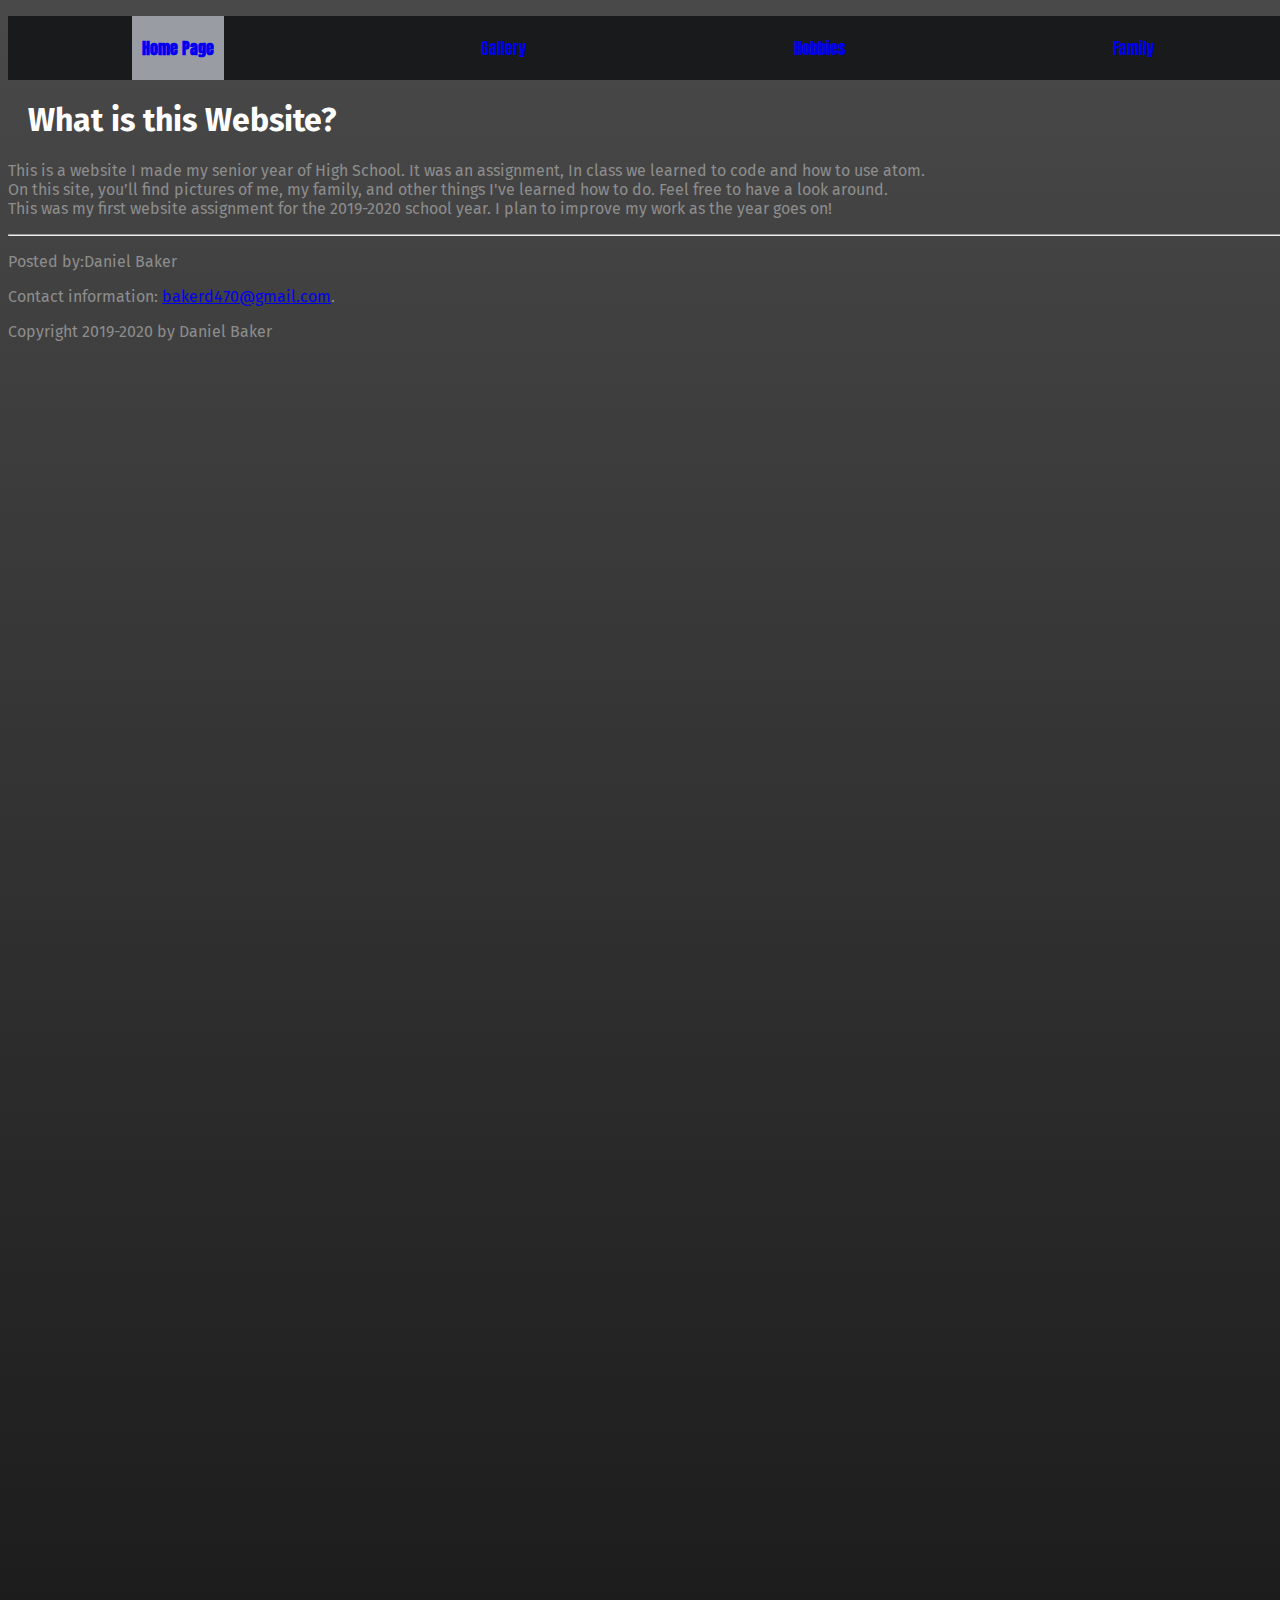
<file: index.html>
<!DOCTYPE html>
<html lang="en" dir="ltr">
  <head>

    <meta charset="utf-8">
    <title>★Daniel's HomePage☆</title>
<meta name="description" content="Daniel's Personal WebPage">
<meta name="keywords" content="personal, web page, website, high school, senior, assignment, family, gallery. hobbies">
<meta name="author" content="Daniel Baker">
<meta name="viewport" content="width=device-width, initial-scale=1.0">
<link rel="shortcut icon" href="ayy.png" />
    <link rel="stylesheet" href="css.css" type="text/css">
  </head>
  <body>
    <header>

      <nav>
        <h2 class="h2a">Navigation</h2>
  <ul class="main-nav">
    <li class="active"><a href="#">Home Page</a></li>
    <li><a href="gallery.html">Gallery</a></li>
    <li><a href="hobbies.html">Hobbies</a></li>
    <li><a href="Family.html">Family</a></li>
  </ul>
      </nav>
</header>
<h1>What is this Website?</h1>
<p>     This is a website I made my senior year of High School. It was an assignment, In class we learned to code and how to use atom.
  <br>  On this site, you’ll find pictures of me, my family, and other things I've learned how to do. Feel free to have a look around.
  <br> This was my first website assignment for the 2019-2020 school year. I plan to improve my work as the year goes on!

</p>
<footer>
  <hr>
  <p>Posted by:Daniel Baker</p>
  <p>Contact information: <a href="mailto:bakerd470@gmail.com">

  bakerd470@gmail.com</a>.</p>
  <p> Copyright 2019-2020 by Daniel Baker
</p>

</footer>
  </body>


</html>
</file>
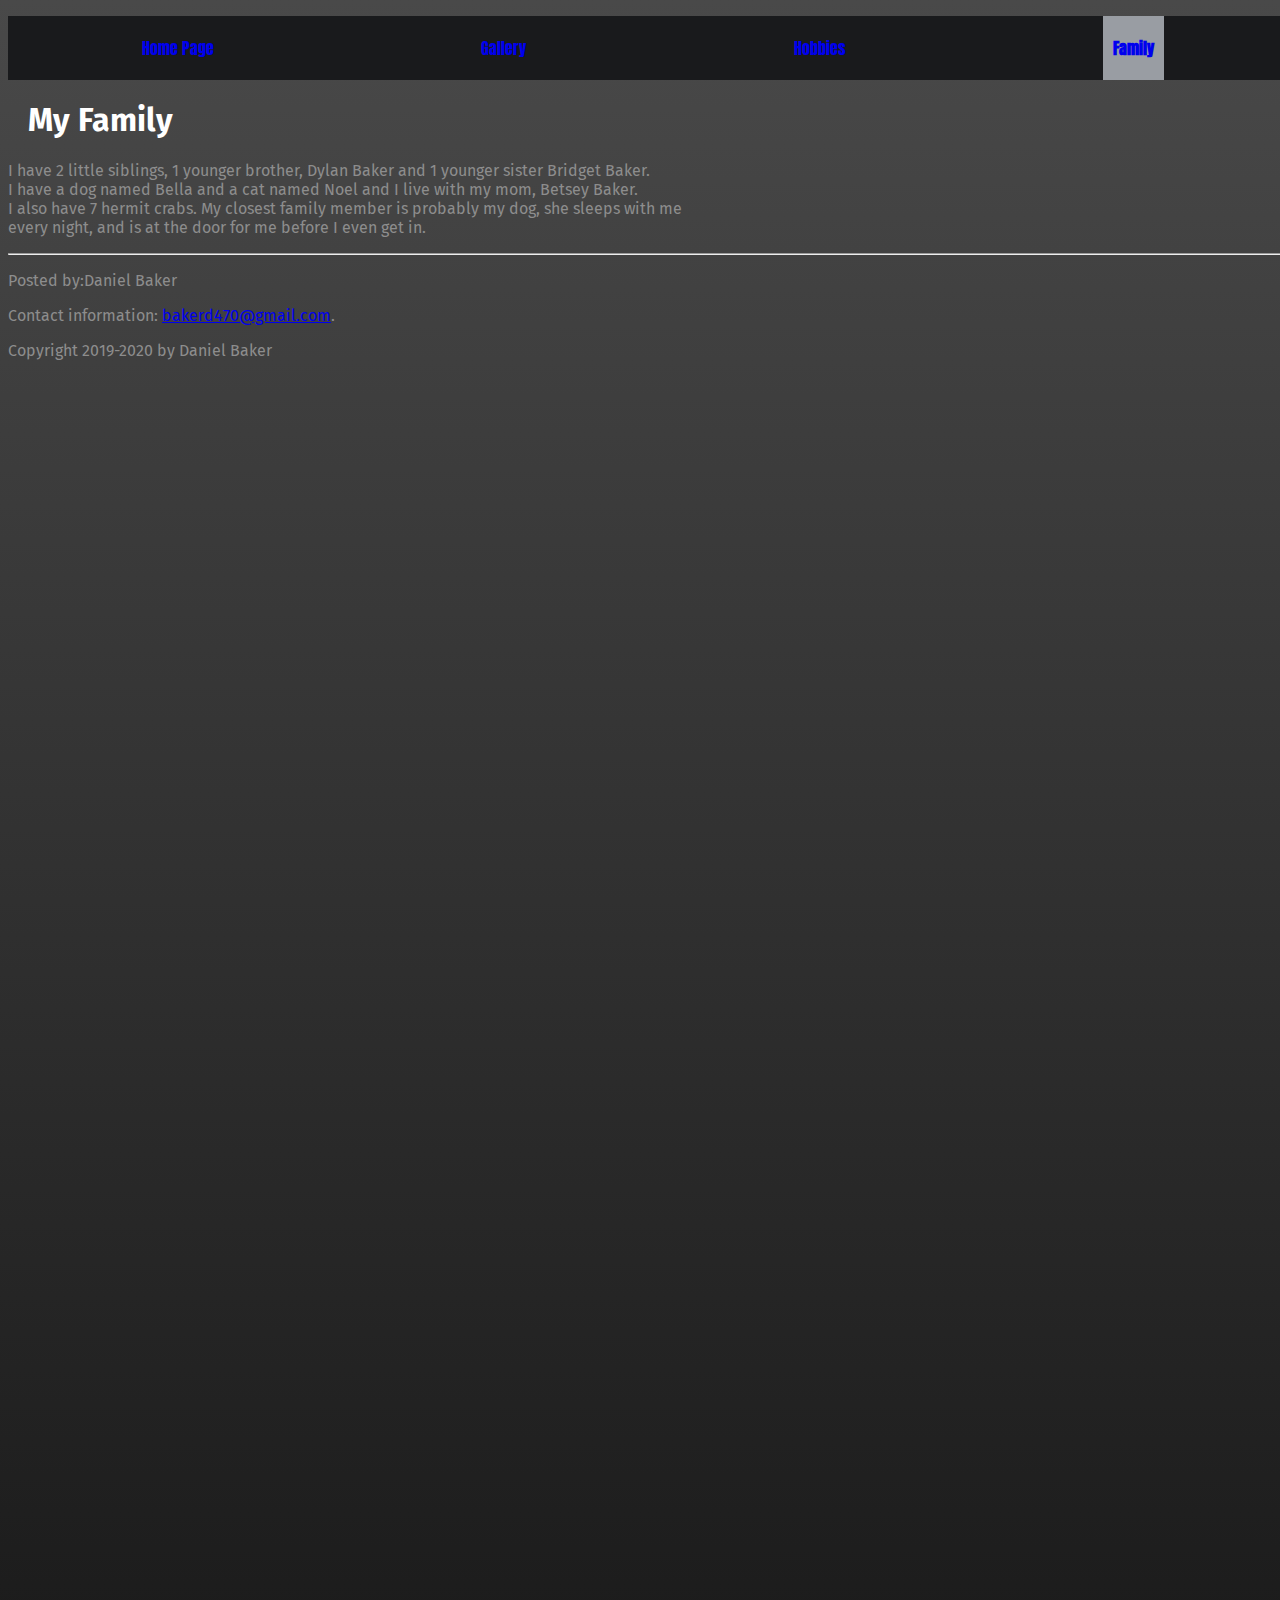
<file: Family.html>
<!DOCTYPE html>
<html lang="en" dir="ltr">
  <head>
      <link rel="stylesheet" href="css.css" type="text/css">
    <meta charset="utf-8">
    <title>★Daniel's Family☆</title>
<meta name="description" content="Daniel's Personal WebPage">
<meta name="keywords" content="family, siblings, dog, cat, crabs, animals, sister, brother">
<meta name="author" content="Daniel Baker">
<meta name="viewport" content="width=device-width, initial-scale=1.0">
<link rel="shortcut icon" href="ayy.png" />
  </head>
  <body>
    <header>
      <nav>
        <h2 class="h2a">Navigation</h2>
  <ul class="main-nav">
    <li><a href="index.html">Home Page</a></li>
    <li><a href="gallery.html">Gallery</a></li>
    <li><a href="hobbies.html">Hobbies</a></li>
    <li class="active"><a href="#">Family</a></li>
  </ul>
      </nav>
</header>
<h1>My Family</h1>
<p>
  I have 2 little siblings, 1 younger brother, Dylan Baker and 1 younger sister Bridget Baker.
<br>  I have a dog named Bella and a cat named Noel and I live with my mom, Betsey Baker.
  <br>I also have 7 hermit crabs. My closest family member is probably my dog, she sleeps with me
  <br>every night, and is at the door for me before I even get in.




  <footer>
    <hr>
    <p>Posted by:Daniel Baker</p>
    <p>Contact information: <a href="mailto:bakerd470@gmail.com">

    bakerd470@gmail.com</a>.</p>
    <p> Copyright 2019-2020 by Daniel Baker
  </p>

  </footer>

  </body>

</html>
</file>
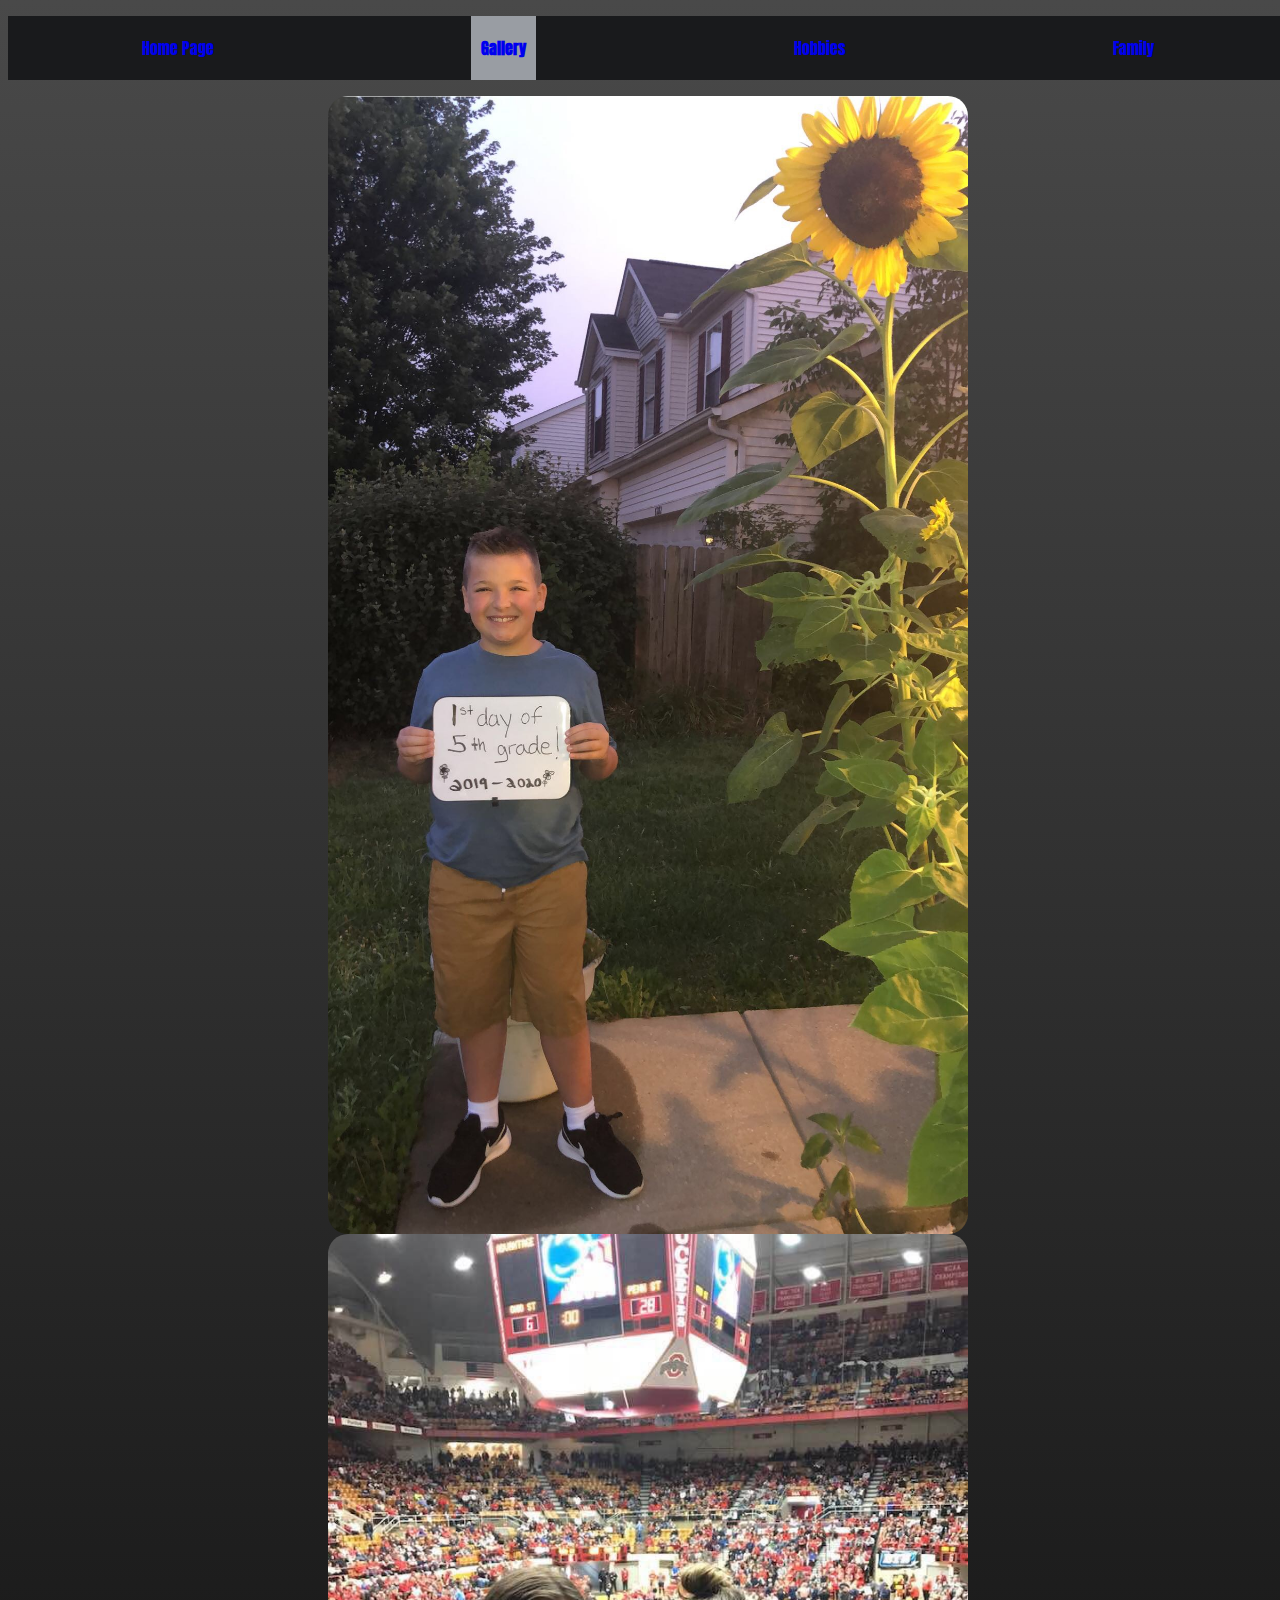
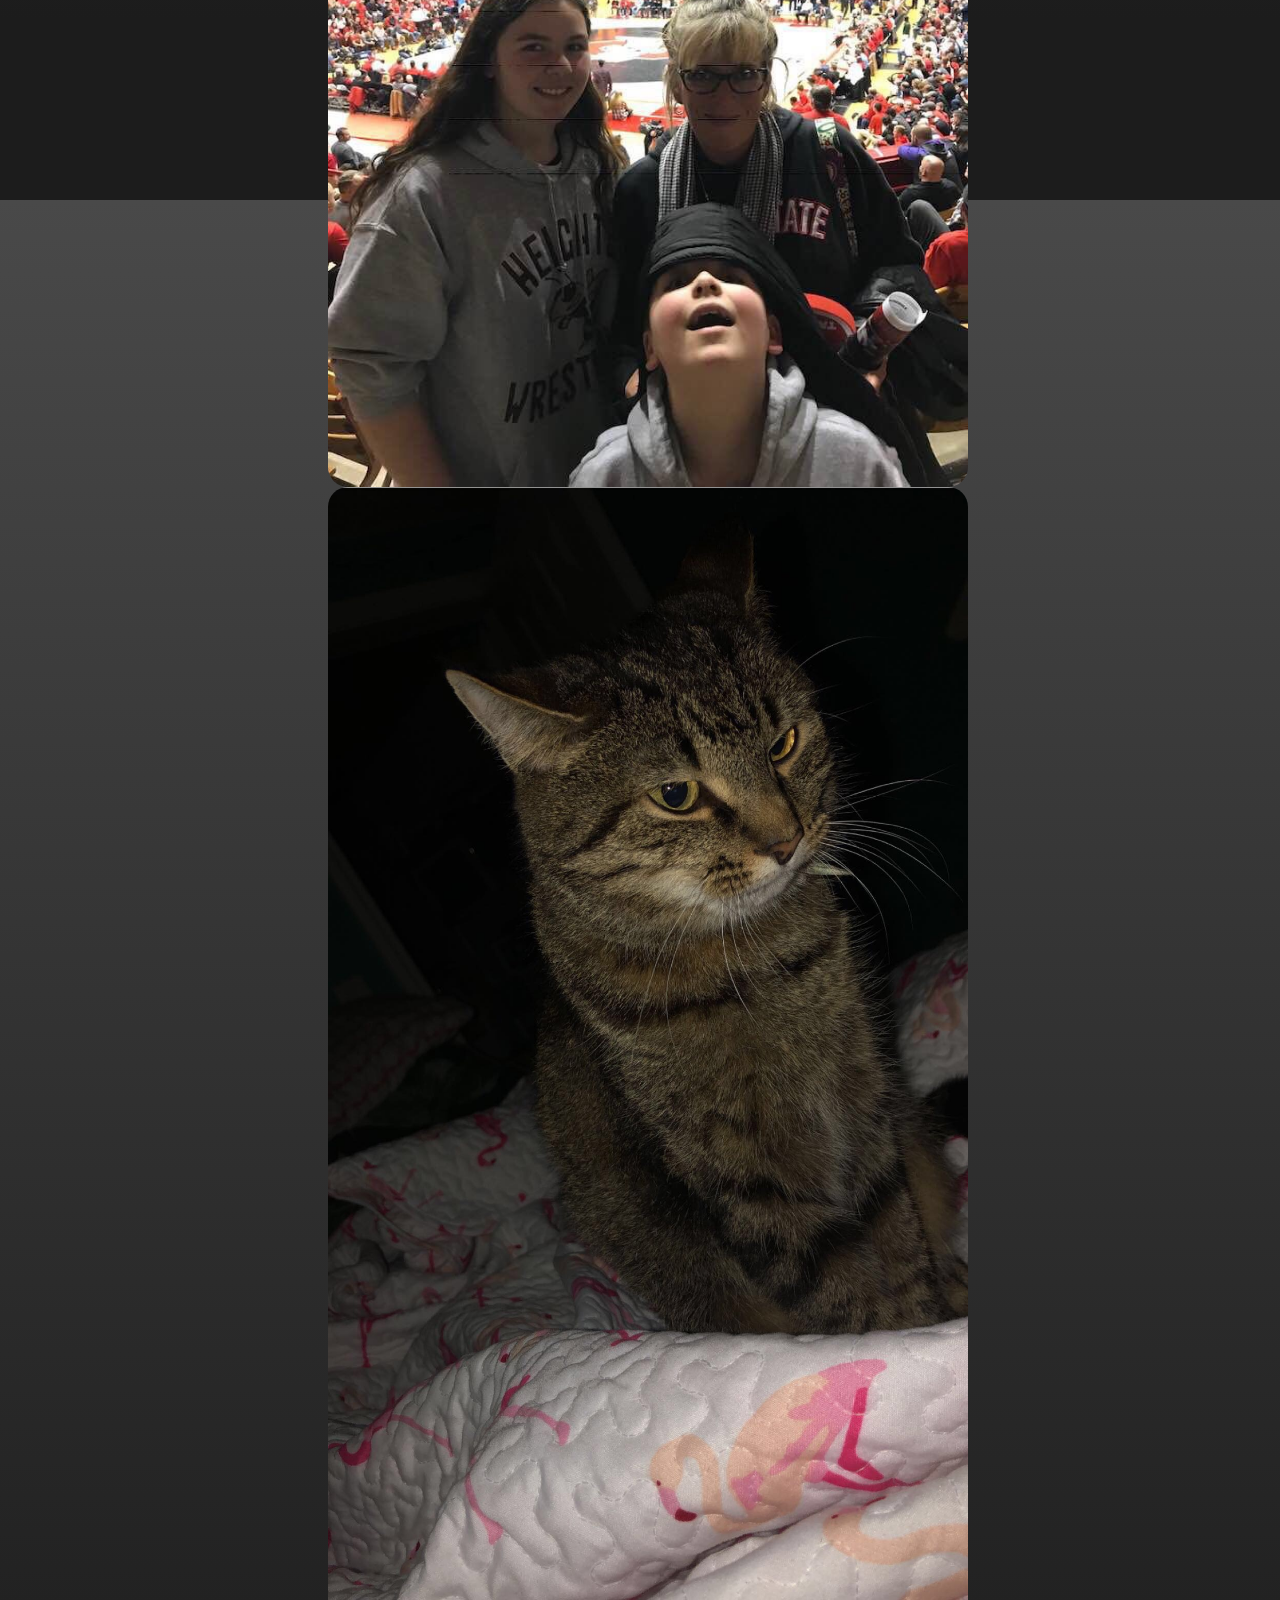
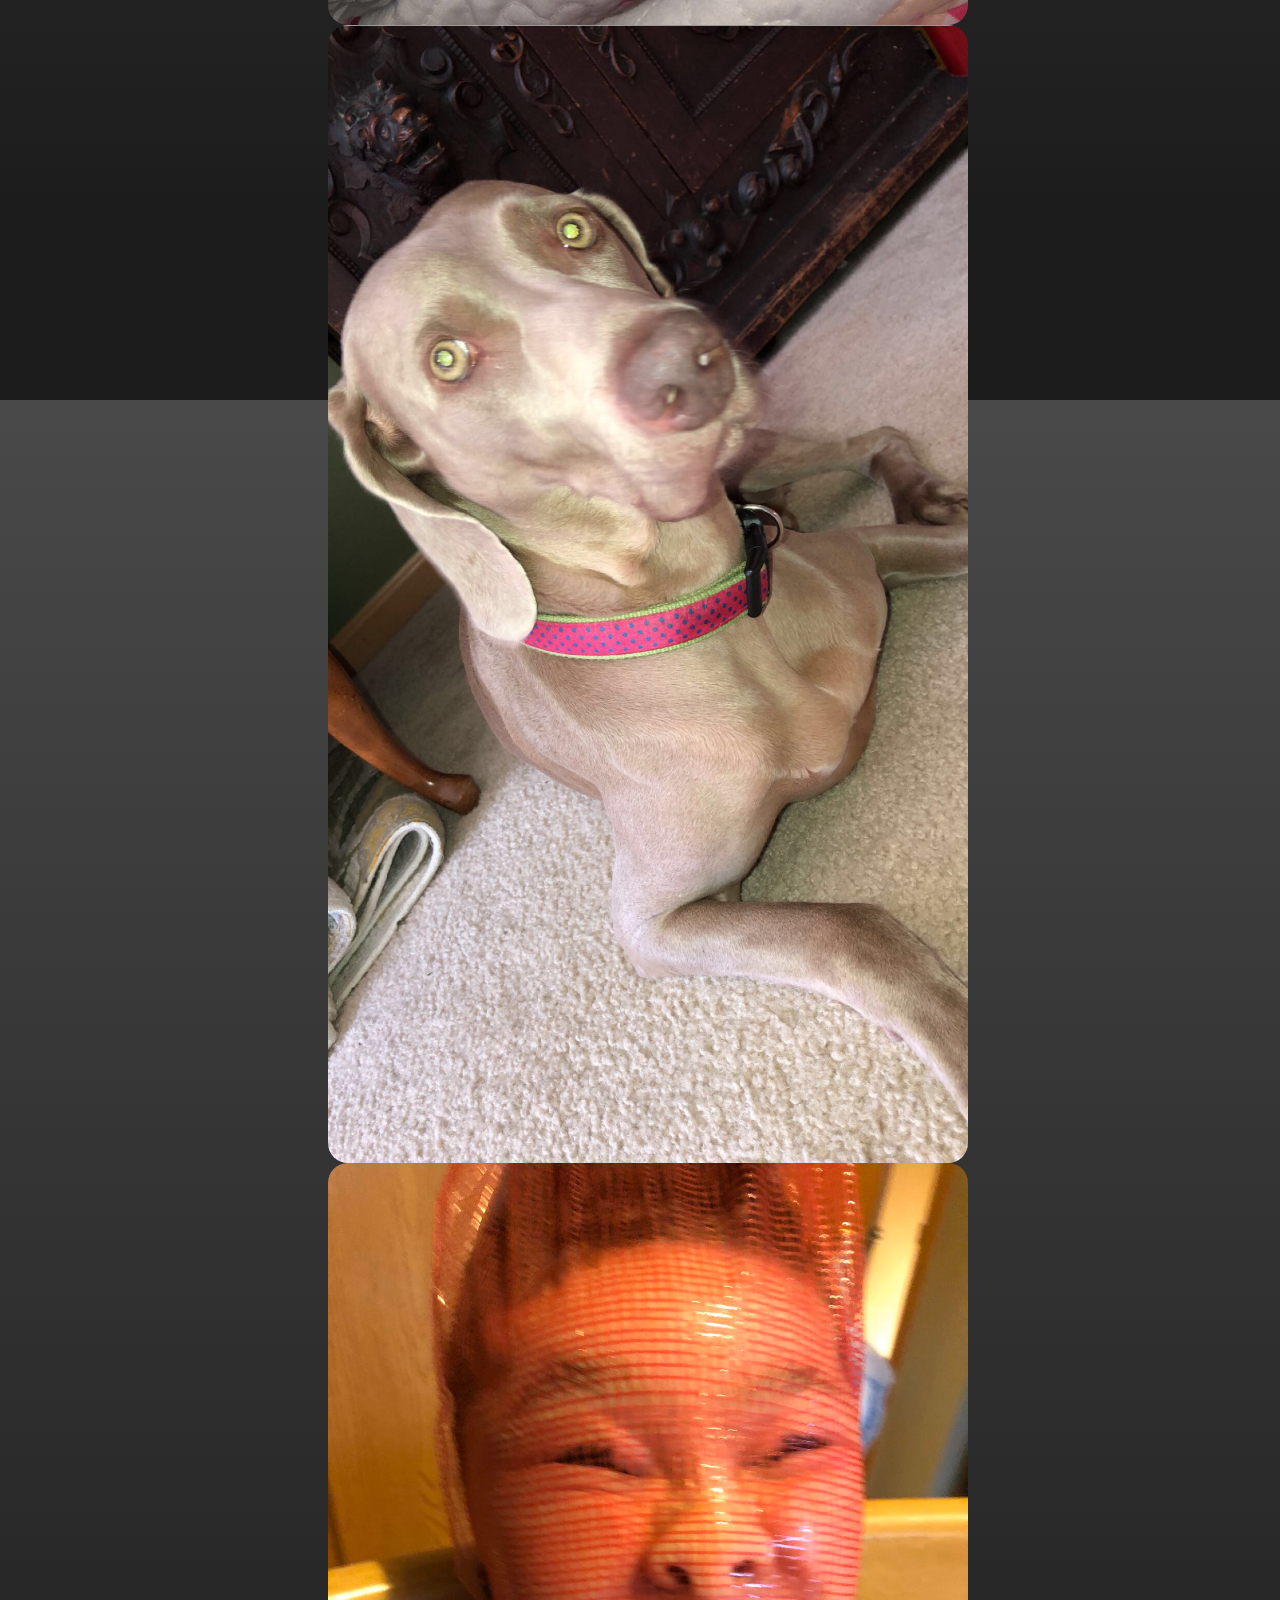
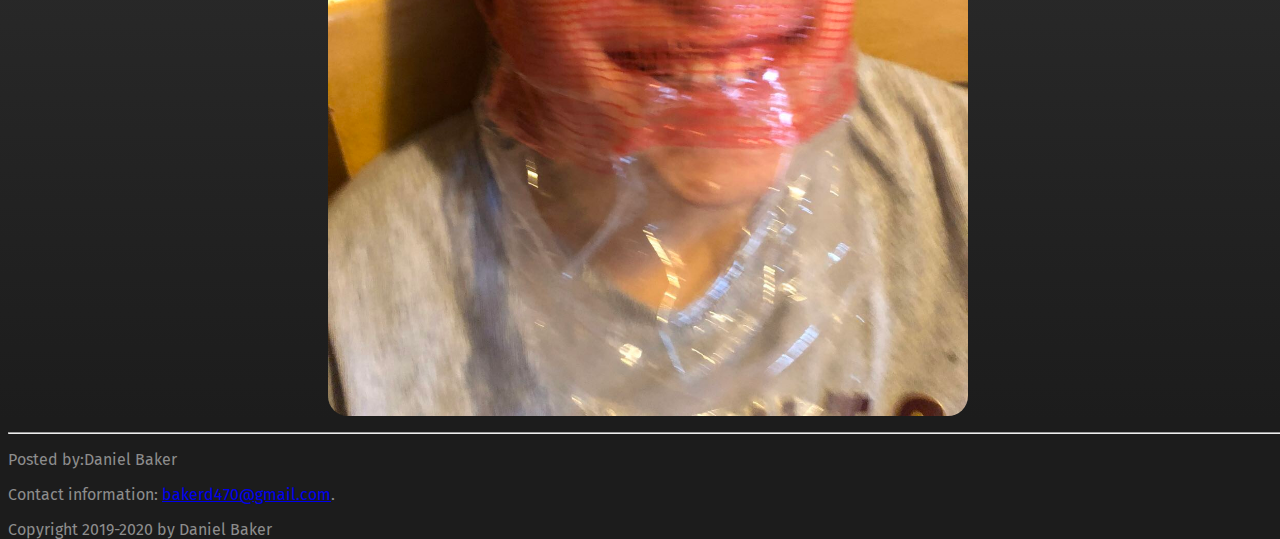
<file: gallery.html>
<!DOCTYPE html>
<html lang="en" dir="ltr">
  <head>
      <link rel="stylesheet" href="css.css" type="text/css">
    <meta charset="utf-8">
    <title>★Photo Gallery☆</title>
<meta name="description" content="Daniel's Personal WebPage">
<meta name="keywords" content="pictures, picture, image, images, family">
<meta name="author" content="Daniel Baker">
<meta name="viewport" content="width=device-width, initial-scale=1.0">
<link rel="shortcut icon" href="ayy.png" />
  </head>
  <body>
    <header>
      <nav>
        <h2 class="h2a">Navigation</h2>
  <ul class="main-nav">
    <li><a href="index.html">Home Page</a></li>
    <li class="active"><a href="#">Gallery</a></li>
    <li><a href="hobbies.html">Hobbies</a></li>
    <li><a href="Family.html">Family</a></li>
  </ul>
      </nav>
</header>
<h1 class="h2a">Images</h1>
<p>


<img src="fifthgrade.jpeg" alt="Dylan's First Day of Fifth Grade">
<img src="hockeygame.jpeg" alt="My sister Bridget, My Mom Betsey, and Dylan">
<img src="noel.jpeg" alt="My cat Noel, she's more of my sister's cat">
<img src="bellaface.jpeg" alt="A better picture of my dog Bella">
<img src="sackhead.jpeg" alt="My little brother Dylan with an empty bag for oranges on his head">






  <footer>
    <hr>
    <p>Posted by:Daniel Baker</p>
    <p>Contact information: <a href="mailto:bakerd470@gmail.com">

    bakerd470@gmail.com</a>.</p>
    <p> Copyright 2019-2020 by Daniel Baker
  </p>

  </footer>

  </body>

</html>
</file>
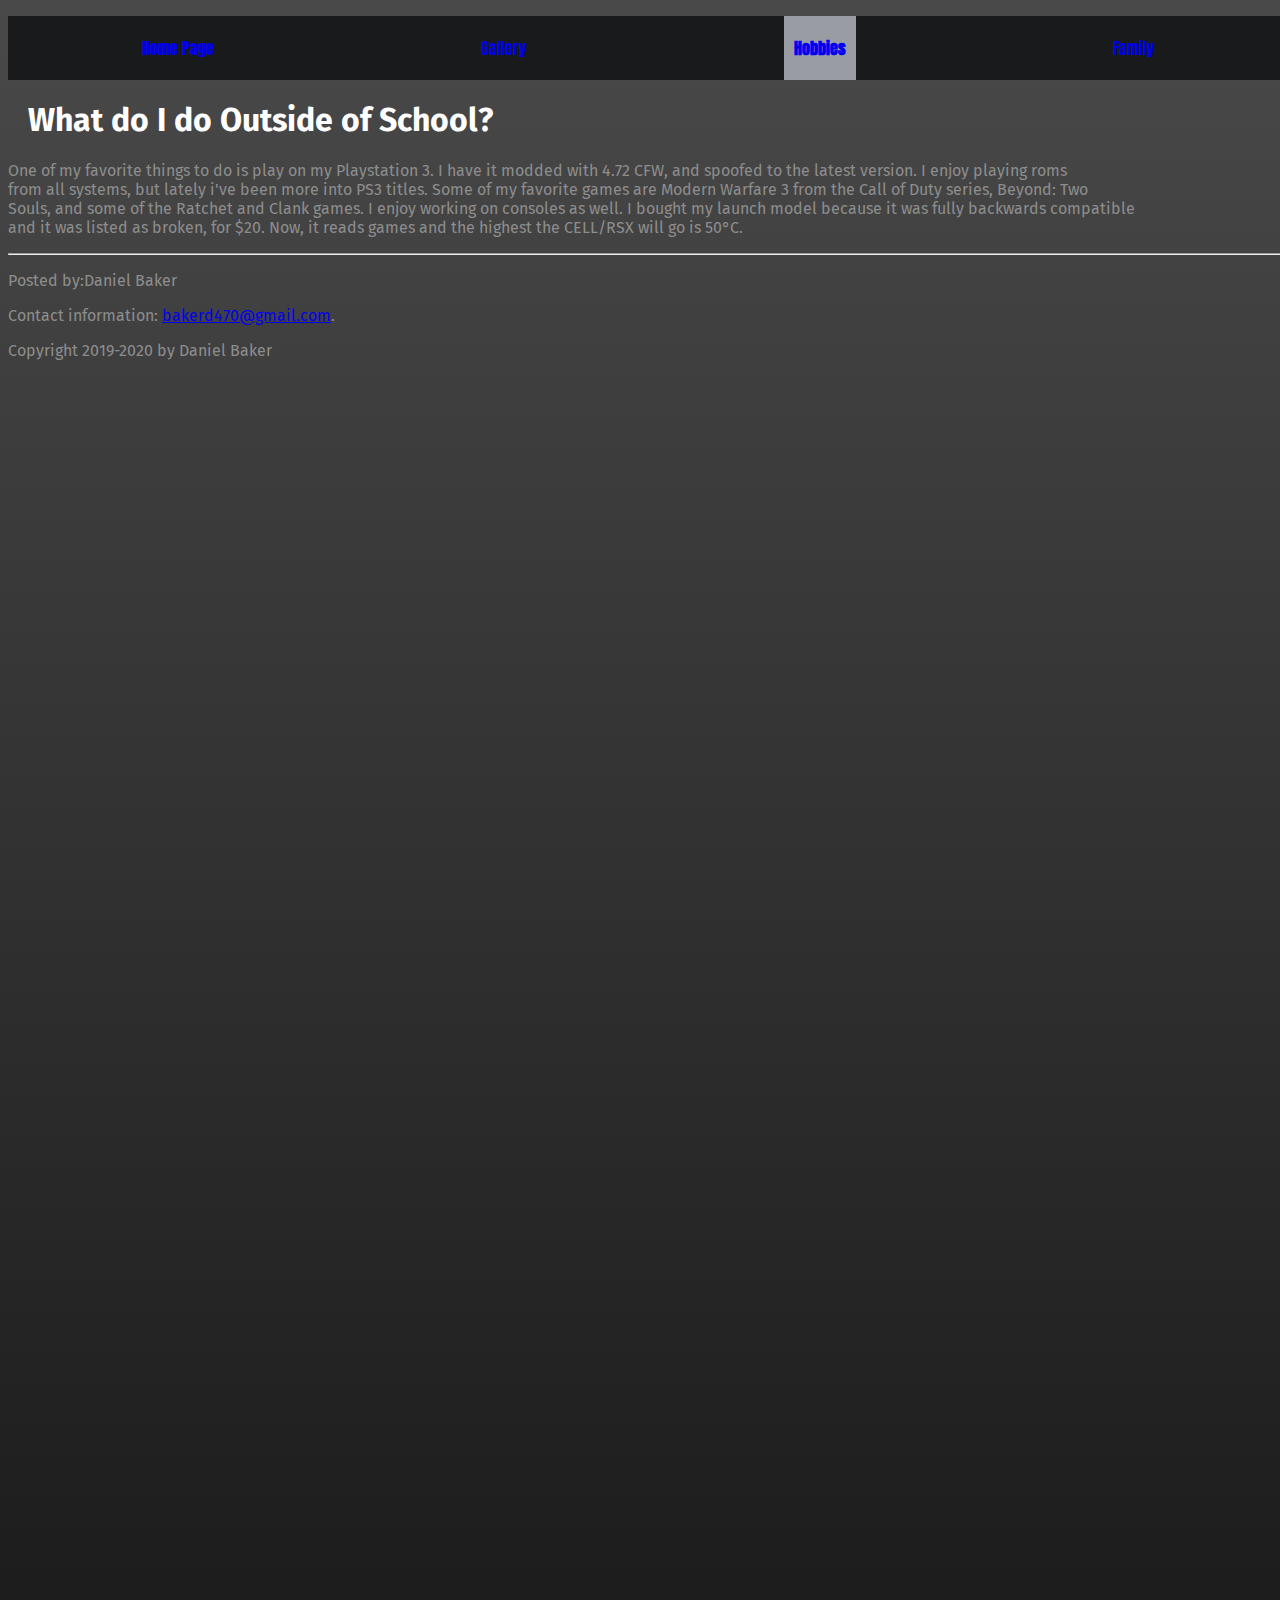
<file: hobbies.html>
<!DOCTYPE html>
<html lang="en" dir="ltr">
  <head>
      <link rel="stylesheet" href="css.css" type="text/css">
    <meta charset="utf-8">
    <title>★Daniel's Hobbies☆</title>
<meta name="description" content="Daniel's Personal WebPage">
<meta name="keywords" content="hobbies, content, gaming, ps3, playstation, games">
<meta name="author" content="Daniel Baker">
<meta name="viewport" content="width=device-width, initial-scale=1.0">
<link rel="shortcut icon" href="ayy.png" />
  </head>
  <body>
    <header>

      <nav>
        <h2 class="h2a">Navigation</h2>
  <ul class="main-nav">
    <li><a href="index.html">Home Page</a></li>
    <li><a href="gallery.html">Gallery</a></li>
    <li class="active"><a href="#">Hobbies</a></li>
    <li><a href="Family.html">Family</a></li>
  </ul>
      </nav>
</header>
<h1>What do I do Outside of School?</h1>
<p>    One of my favorite things to do is play on my Playstation 3. I have it modded with 4.72 CFW, and spoofed to the latest version. I enjoy playing roms
  <br> from all systems, but lately i've been more into PS3 titles. Some of my favorite games are Modern Warfare 3 from the Call of Duty series, Beyond: Two
  <br> Souls, and some of the Ratchet and Clank games. I enjoy working on consoles as well. I bought my launch model because it was fully backwards compatible
  <br> and it was listed as broken, for $20. Now, it reads games and the highest the CELL/RSX will go is 50°C.

</p>
<footer>
  <hr>
  <p>Posted by:Daniel Baker</p>
  <p>Contact information: <a href="mailto:bakerd470@gmail.com">

  bakerd470@gmail.com</a>.</p>
  <p> Copyright 2019-2020 by Daniel Baker
</p>

</footer>
  </body>


</html>
</file>
<file: css.css>
@import url('https://fonts.googleapis.com/css?family=Anton&display=swap');
@import url('https://fonts.googleapis.com/css?family=Fira+Sans&display=swap');
:root{
--background:linear-gradient(360deg, #1C1C1C 10%, #494949 100%);

}
html {
  height: 200vh;
}

body {
  height: 100%;
  width: 100%;
  background: linear-gradient(360deg, #1C1C1C 10%, #494949 100%);
}

h1 {
  color: navy;
  margin-left: 20px;
}

.main-nav {
  padding-left: 0;
  display: flex;
  justify-content: space-around;
  align-items: center;
  list-style-type: none;
  background: #191a1c;
  /* height: 100px; */
font-family: 'Anton', sans-serif;

}

.main-nav>li {
  /* height: 100%; */

  display: flex;
  flex-flow: column nowrap;
  justify-content: center;
  align-items: center;
}
  .main-nav a {
    text-decoration: none;
    text-transform: capitalize;


   padding: 20px 10px 20px 10px;

  /* height: 100%; */
  }

p, h1, h2, h3, h4, h5, h6 {
font-family: 'Fira Sans', sans-serif;

}
h1, h2, h3, h4, h5, h6  {
  color: white;
}
p{
  color: #8D8D8D;
}
  a:hover {
    background-color: #696c70;
  }


  .h2a {
    position:absolute;
  left:-10000px;
  top:auto;
  width:1px;
  height:1px;
  overflow:hidden;
  }

.active {
 font-weight: bold;
background: #999da3;
}







img {
  border-radius: 20px;
  max-width: 100%;
  height: auto;
  display: block;
  margin-left: auto;
  margin-right: auto;
  width: 50%;
}
</file>
